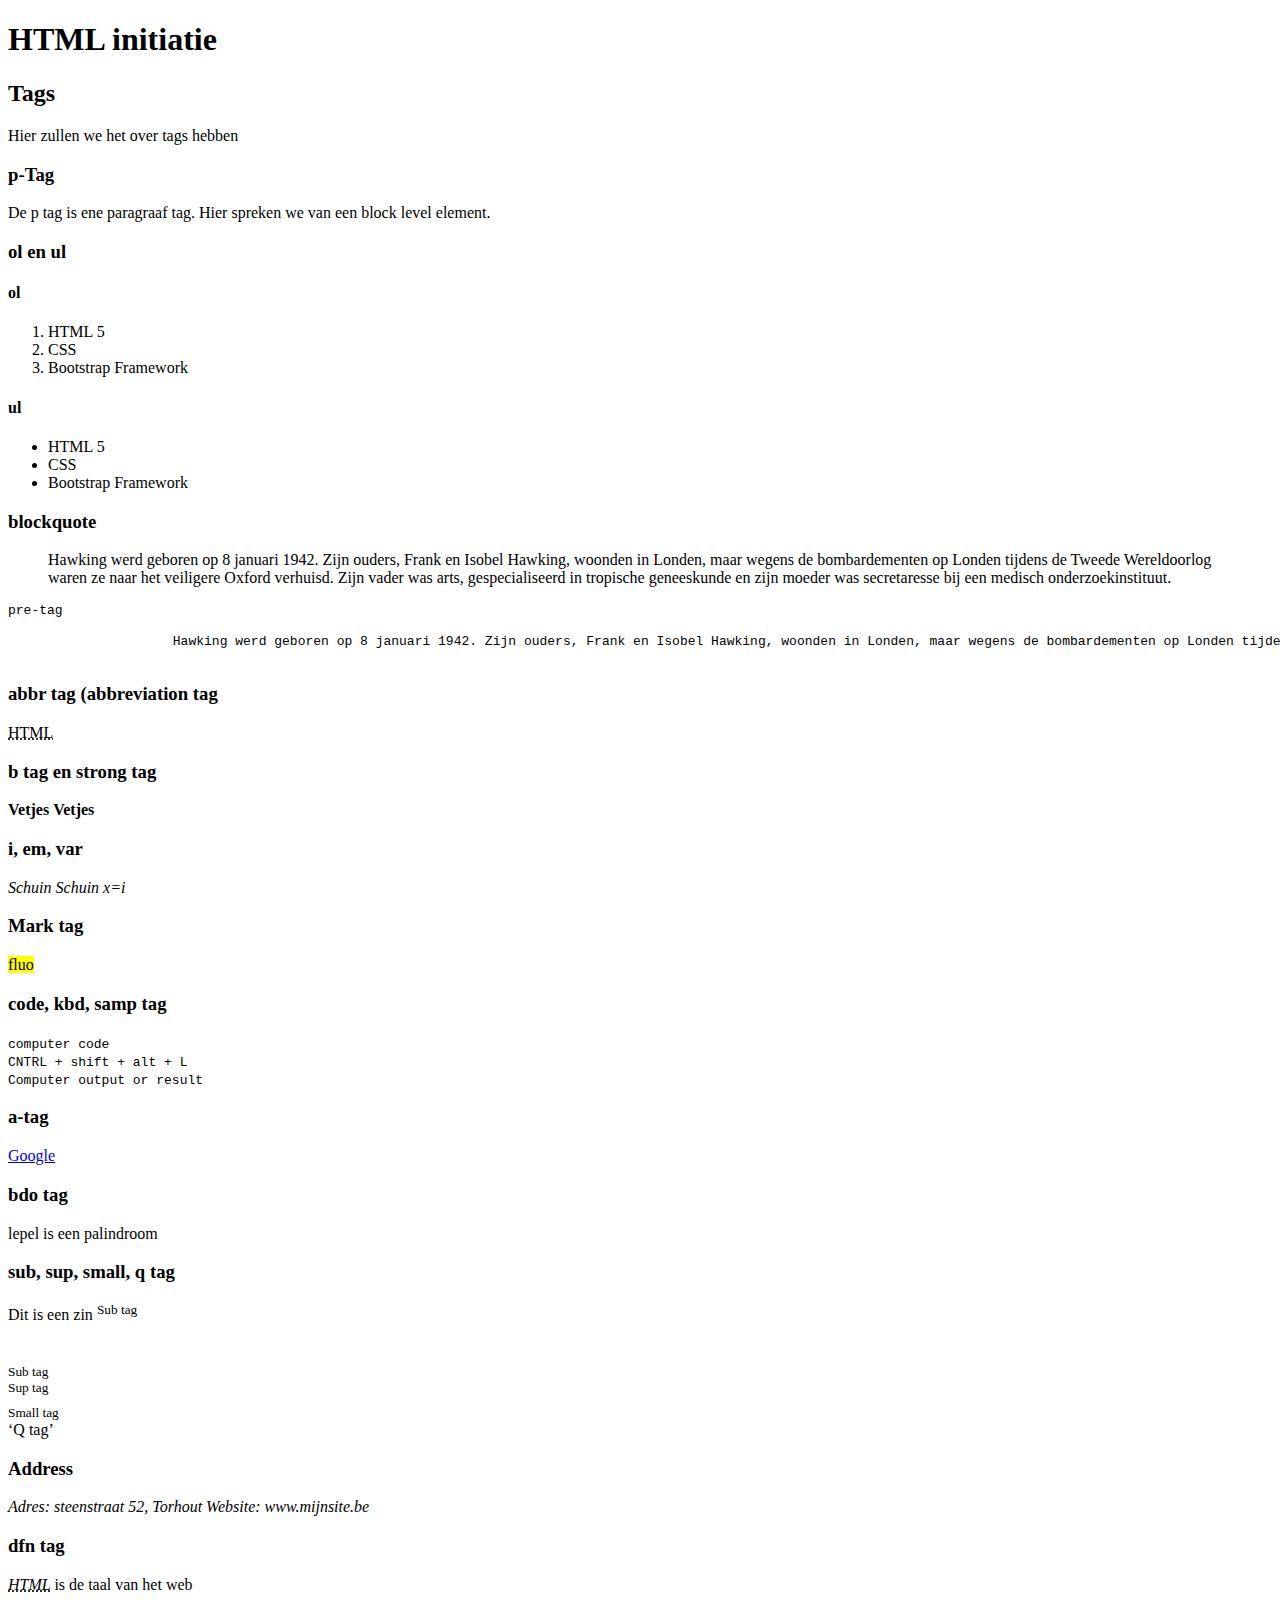
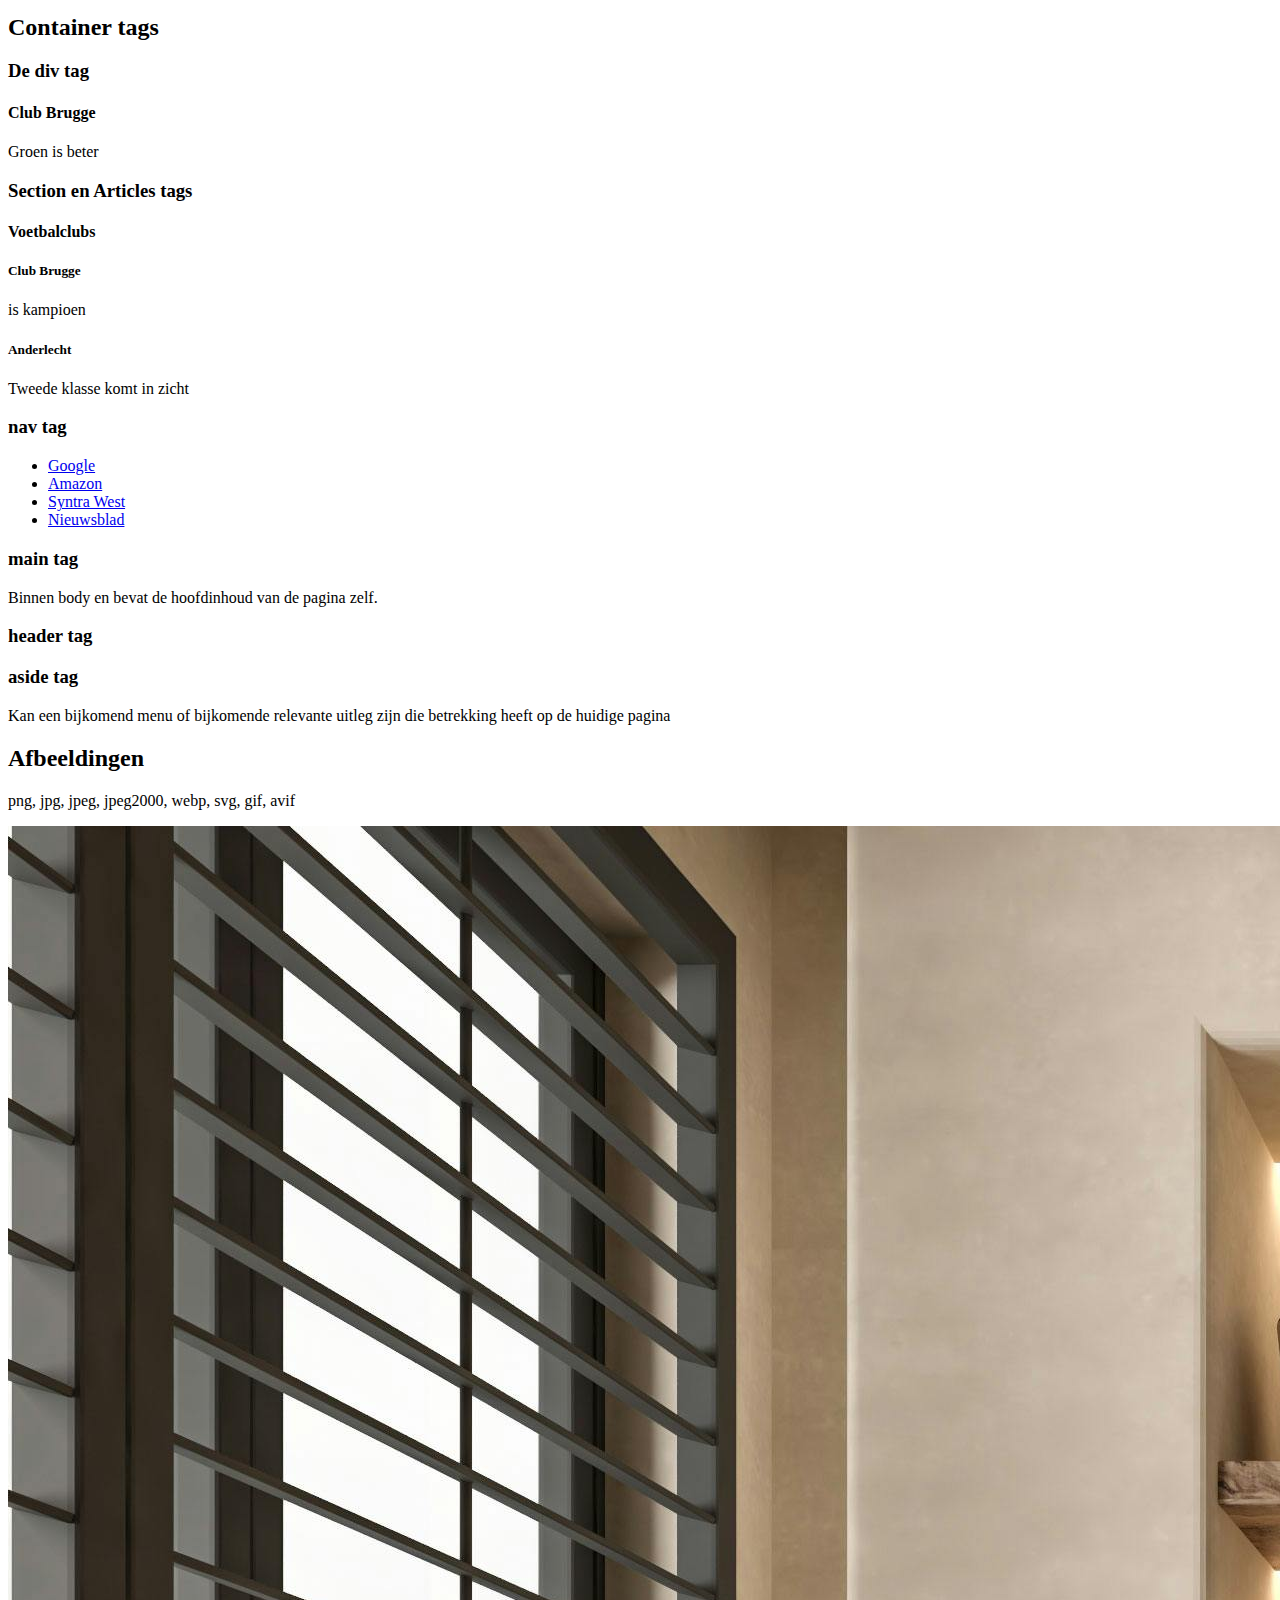
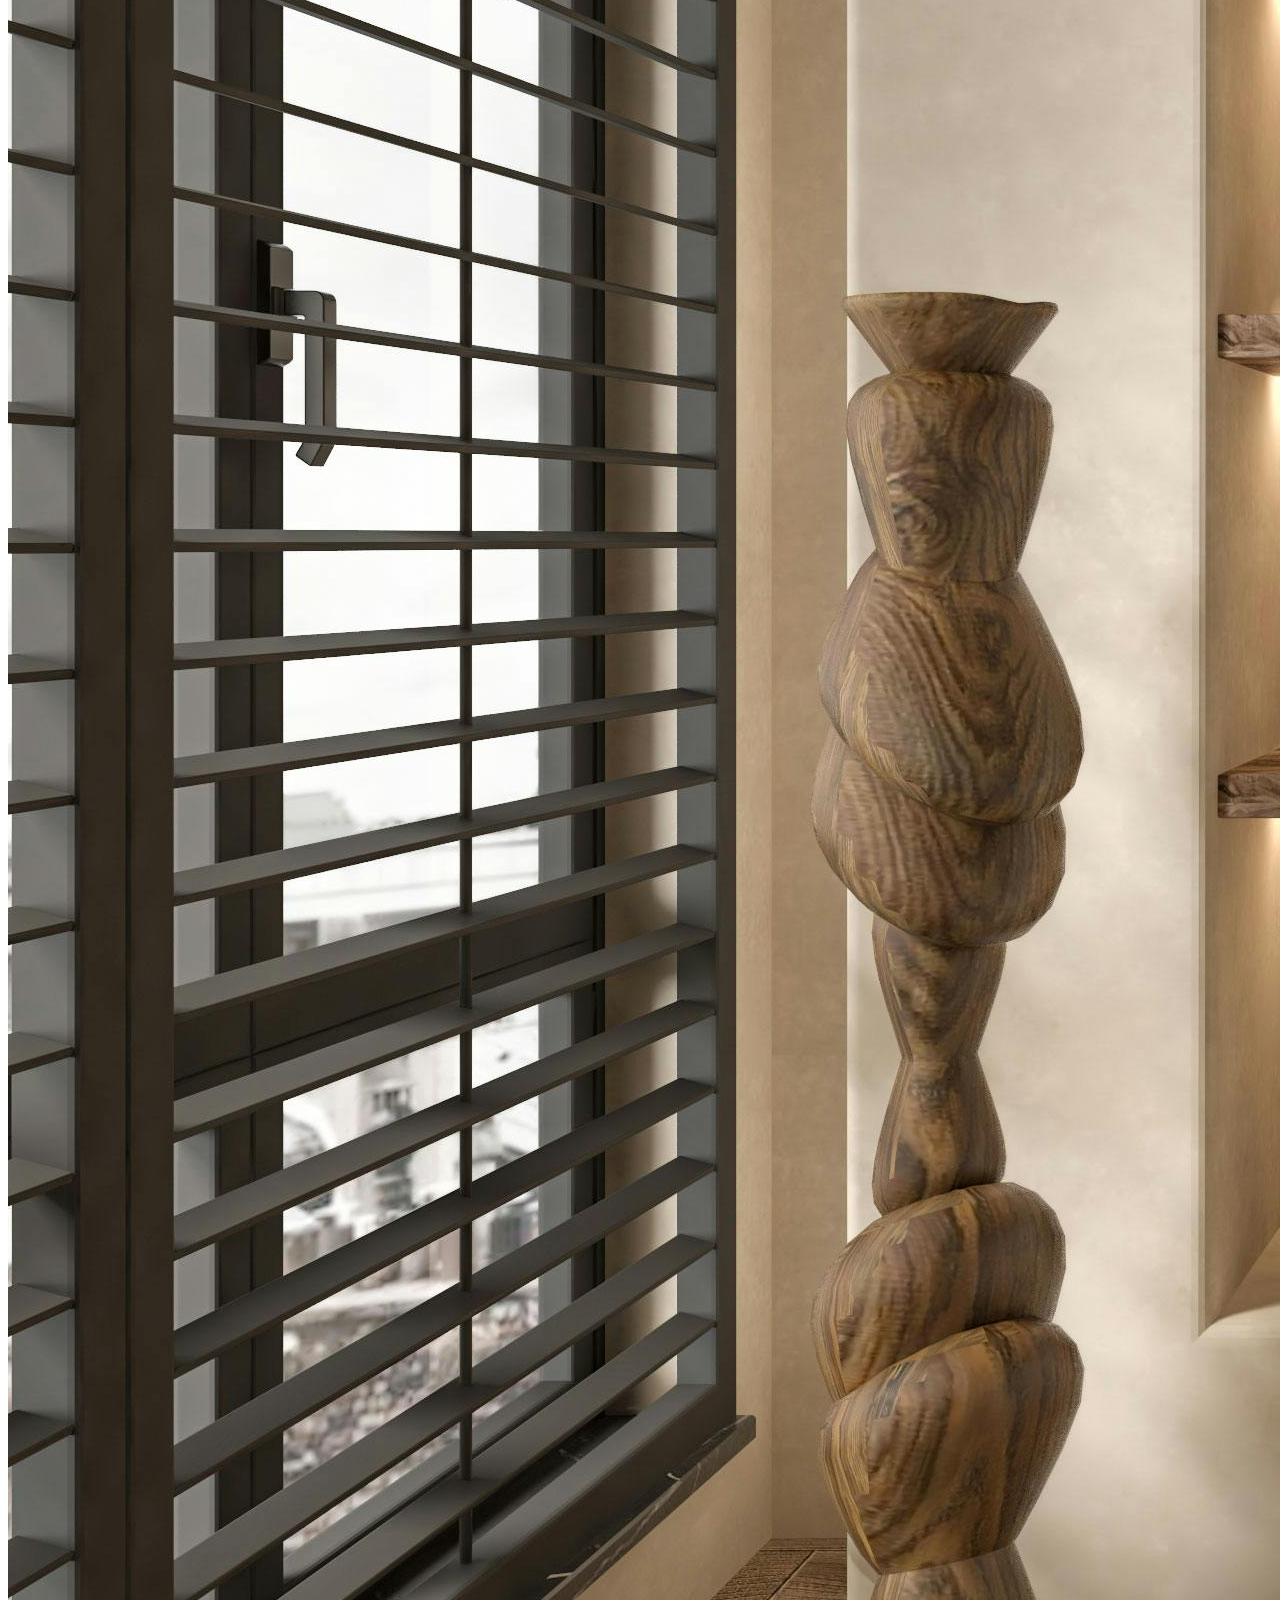
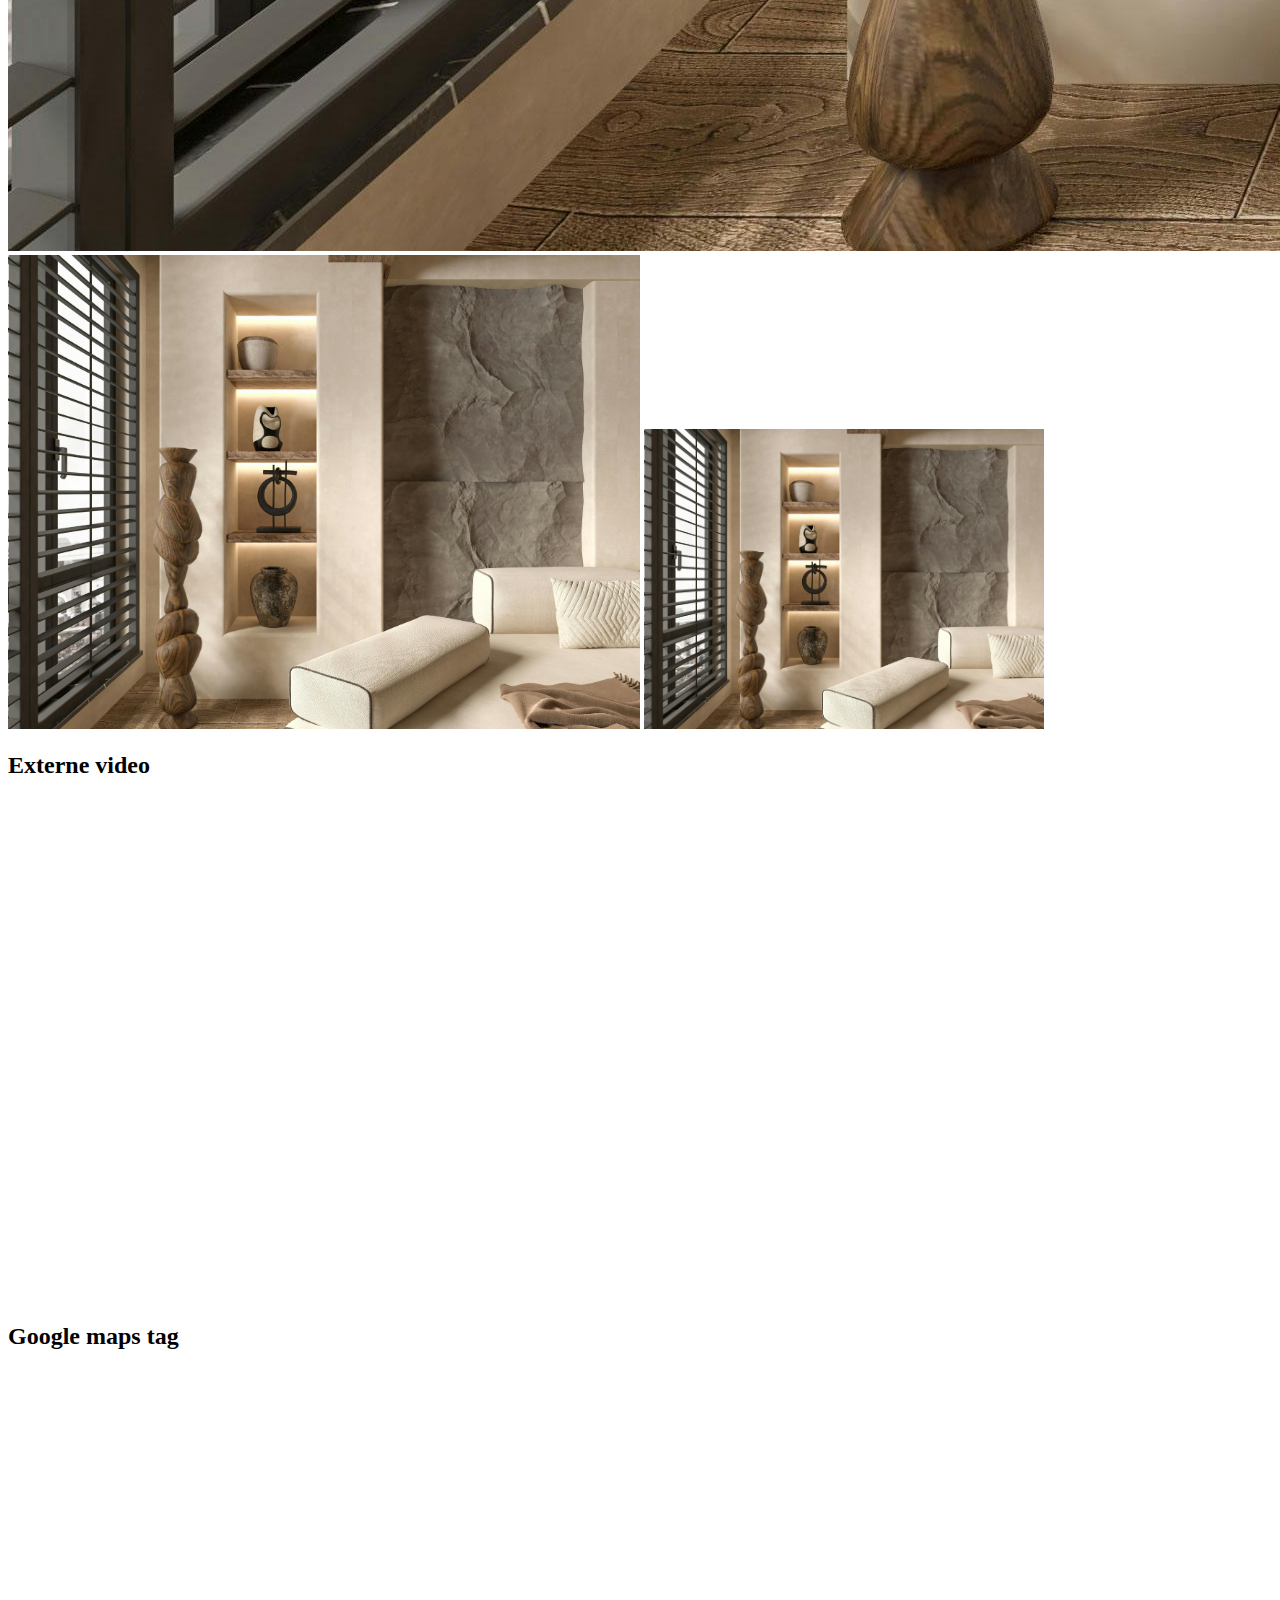
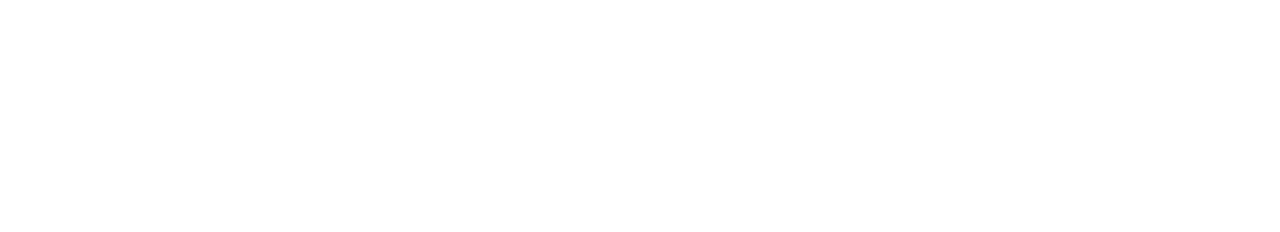
<file: 1 - initiatie/index.html>
<!doctype html>
<html lang="nl">
<head>
    <meta charset="UTF-8">
    <meta name="viewport"
          content="width=device-width, user-scalable=no, initial-scale=1.0, maximum-scale=1.0, minimum-scale=1.0">
    <meta http-equiv="X-UA-Compatible" content="ie=edge">
    <title>Initiatie</title>

</head>
<body>

    <!-- Reformat code = cntrl + shift + alt + L -->
    <!--Dit is een comentaar lijn -->
    <!-- h2 tot h6 kunnen oneinig voorkomen -->

    <h1>HTML initiatie</h1>

<h2>Tags</h2>
        <p>Hier zullen we het over tags hebben</p>

    <h3>p-Tag</h3>
        <p>De p tag is ene paragraaf tag. Hier spreken we van een block level element.</p>
    <h3>ol en ul</h3>
    <h4>ol</h4>
            <ol>
                <li>HTML 5</li>
                <li>CSS</li>
                <li>Bootstrap Framework</li>
            </ol>
        <h4>ul</h4>
            <ul>
                <li>HTML 5</li>
                <li>CSS</li>
                <li>Bootstrap Framework</li>
            </ul>

    <h3>blockquote</h3>
        <blockquote cite="https://nl.wikipedia.org/wiki/Stephen_Hawking">
            Hawking werd geboren op 8 januari 1942. Zijn ouders, Frank en Isobel Hawking, woonden in Londen, maar wegens de bombardementen op Londen tijdens de Tweede Wereldoorlog waren ze naar het veiligere Oxford verhuisd. Zijn vader was arts, gespecialiseerd in tropische geneeskunde en zijn moeder was secretaresse bij een medisch onderzoekinstituut.
        </blockquote>

    <pre>pre-tag</pre>
        <blockquote cite="https://nl.wikipedia.org/wiki/Stephen_Hawking">
            <pre>
                Hawking werd geboren op 8 januari 1942. Zijn ouders, Frank en Isobel Hawking, woonden in Londen, maar wegens de bombardementen op Londen tijdens de Tweede Wereldoorlog waren ze naar het veiligere Oxford verhuisd. Zijn vader was arts, gespecialiseerd in tropische geneeskunde en zijn moeder was secretaresse bij een medisch onderzoekinstituut.
            </pre>
        </blockquote>
    <h3>abbr tag (abbreviation tag</h3>
        <abbr title="HyperText Markup Language">HTML</abbr>
    <h3>b tag en strong tag</h3>
        <b>Vetjes</b>
        <strong>Vetjes</strong>
    <h3>i, em, var</h3>
        <i>Schuin</i>
        <em>Schuin</em>
        <var>x=i</var>
    <h3>Mark tag</h3>
        <mark>fluo</mark>
    <h3>code, kbd, samp tag</h3>
        <code>computer code</code><br>
        <kbd>CNTRL + shift + alt + L</kbd><br>
        <samp>Computer output or result</samp>
    <h3>a-tag</h3>
        <a href="https://www.google.be" target="_blank">Google</a>
    <h3>bdo tag</h3>
        <bdo dir="rtl">moordnilap nee si lepel</bdo>
    <h3>sub, sup, small, q tag</h3>
        <p>Dit is een zin <sup>Sub tag</sup></p><br>
        <sub>Sub tag</sub><br>
        <sup>Sup tag</sup><br>
        <small>Small tag</small><br>
        <q>Q tag</q>
    <h3>Address</h3>
        <address>
            Adres: steenstraat 52, Torhout
            Website: www.mijnsite.be
        </address>
    <h3>dfn tag</h3>
        <p>
            <dfn>
            <abbr title="Hypertext Markup Language">HTML</abbr> </dfn> is de taal van het web
        </p>

<h2>Container tags</h2>
    <h3>De div tag</h3>
        <div id="voetbal">
            <h4>Club Brugge</h4>
            <p>Groen is beter</p>
        </div>
    <h3>Section en Articles tags</h3>
        <section id="voetbalclubs">
           <article id="club Brugge">
            <h4>Voetbalclubs</h4>
                <h5>Club Brugge</h5>
                <p>is kampioen</p>
           </article>
            <article id="Anderlacht">
                <h5>Anderlecht</h5>
                <p>Tweede klasse komt in zicht</p>
            </article>
        </section>
	<h3>nav tag</h3>
		<nav>
			<ul>
				<li><a href="https://www.google.be" target="_blank">Google</a></li>
				<li><a href="https://www.amazon.com" target="_blank">Amazon</a></li>
				<li><a href="https://www.syntrawest.be" target="_blank">Syntra West</a></li>
				<li><a href="https://www.nieuwsblad.be" target="_blank">Nieuwsblad</a></li>
			</ul>
		</nav>
	<h3>main tag</h3>
		<main>
			<p>Binnen body en bevat de hoofdinhoud van de pagina zelf.</p>
		</main>
	<h3>header tag</h3>
		<header> </header>
	<h3>aside tag</h3>
		<aside>
			<p>Kan een bijkomend menu of bijkomende relevante uitleg zijn die betrekking heeft op de huidige pagina</p>
		</aside>
  
<h2>Afbeeldingen</h2>
	<p>png, jpg, jpeg, jpeg2000, webp, svg, gif, avif</p>
    <img src="./images/interieur.jpg" alt="Interieur afbeelding">
    <img height="50%" width="50%" src="./images/interieur.jpg" alt="Interieur afbeelding">
    <img width="400px" src="./images/interieur.jpg" alt="Interieur afbeelding">
    
<h2>Externe video</h2>
    <iframe width="100%" height="500px" src="https://www.youtube.com/embed/V9PVRfjEBTI?si=wE2igKJCkE4tOMtq" title="YouTube video player" frameborder="0" allow="accelerometer; autoplay; clipboard-write; encrypted-media; gyroscope; picture-in-picture; web-share" referrerpolicy="strict-origin-when-cross-origin" allowfullscreen></iframe>

<h2>Google maps tag</h2>
    <iframe src="https://www.google.com/maps/embed?pb=!1m18!1m12!1m3!1d159791.75934003788!2d4.192970560176473!3d51.26058146506584!2m3!1f0!2f0!3f0!3m2!1i1024!2i768!4f13.1!3m3!1m2!1s0x47c3f68ebfc3887d%3A0x3eaf448482a88ab8!2sAntwerpen!5e0!3m2!1snl!2sbe!4v1728396101555!5m2!1snl!2sbe" width="600" height="450" style="border:0;" allowfullscreen="" loading="lazy" referrerpolicy="no-referrer-when-downgrade"></iframe>
 
    
 
 
 
<footer>

</footer>


</body>


</html>
</file>
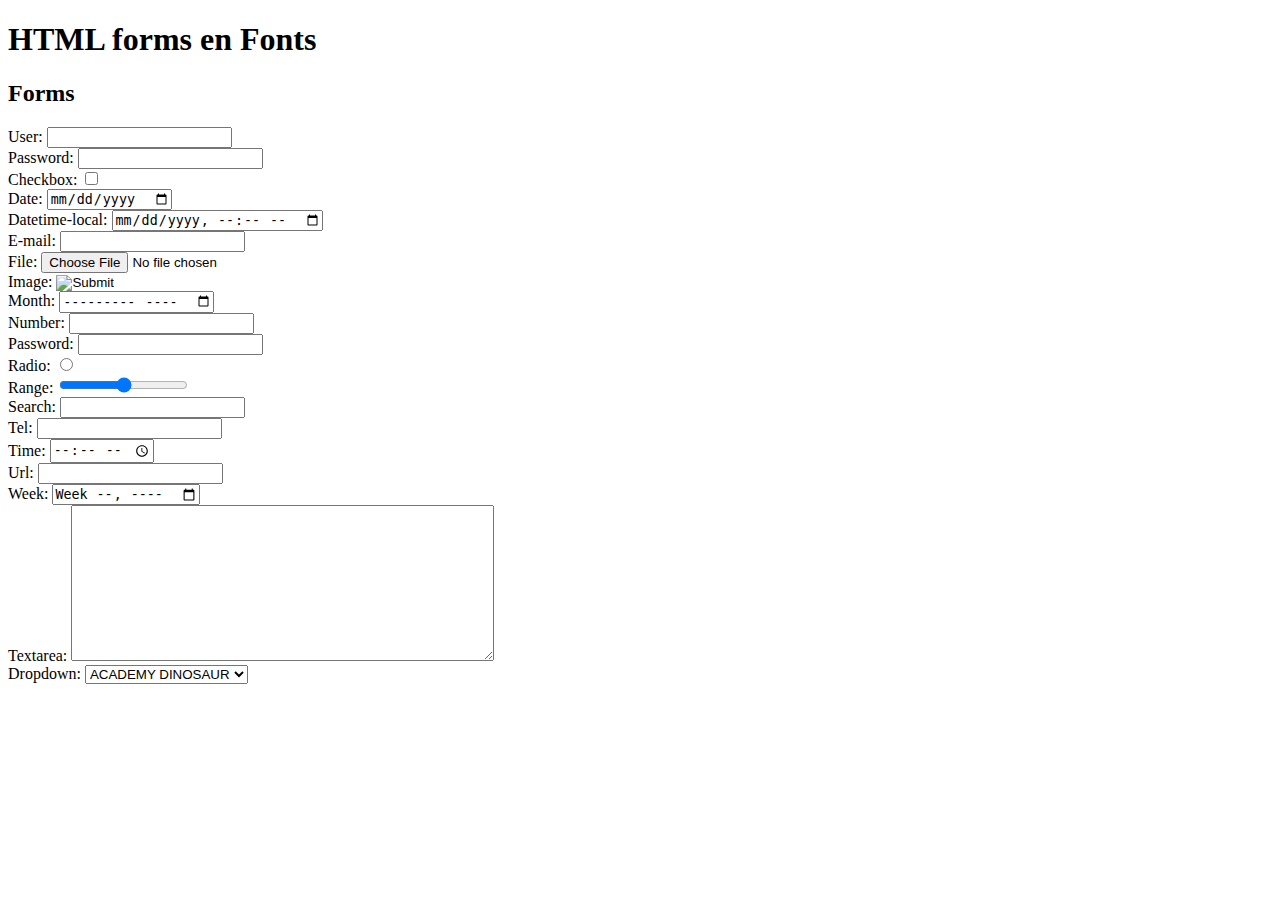
<file: 2 - forms/index.html>
<!doctype html>
<html lang="nl">
<head>
    <meta charset="UTF-8">
    <meta name="viewport"
          content="width=device-width, user-scalable=no, initial-scale=1.0, maximum-scale=1.0, minimum-scale=1.0">
    <meta http-equiv="X-UA-Compatible" content="ie=edge">
	<meta name="author" content="Fabio Vinago">
	<meta name="description" content="Leer alles over de HTML forms tag, inclusief het gebruik van attributen en hoe je interactieve formulieren maakt voor je website.">
	<meta name="keywords" content="HTML form tag, HTML forms, form tag uitleg, form element HTML, HTML form attributen, formulieren maken in HTML, form action attribute, form method POST GET, form method HTML, input fields HTML, textarea HTML form, select dropdown HTML form, checkbox HTML form, radio button HTML form, submit button HTML, reset button HTML, file upload HTML form, form validation HTML, required attribute HTML form, placeholder HTML input, HTML form method examples, form encoding type HTML, form submission HTML, form accessibility HTML, hidden input HTML, interactive forms HTML, form input types HTML, form structure HTML, form layout HTML, HTML form examples">
	
    <title>Forms</title>

</head>
<body>
<nav>

</nav>
<main>
	<h1>HTML forms en Fonts</h1>
	<h2>Forms</h2>
	<form action="" method="">
		User: <input type="text"><br>
		Password: <input type="password"><br>
		Checkbox: <input type="checkbox"><br>
		Date: <input type="date"><br>
		Datetime-local: <input type="datetime-local"><br>
		E-mail: <input type="email"><br>
		File: <input type="file"><br>
		Image: <input type="image"><br>
		Month: <input type="month"><br>
		Number: <input type="number"><br>
		Password: <input type="password"><br>
		Radio: <input type="radio" min="0" max="5"><br>
		Range: <input type="range"><br>
		Search: <input type="search"><br>
		Tel: <input type="tel"><br>
		Time: <input type="time"><br>
		Url: <input type="url"><br>
		Week: <input type="week"><br>
		Textarea: <textarea name="" id="" cols="50" rows="10"></textarea><br>
		Dropdown:
		<select name="" id="">
			<option value="1">ACADEMY DINOSAUR</option>
			<option value="2">INDIANE JONES</option>
			<option value="3">MISSION IMPOSSIBLE</option>
		</select>
	</form>
</main>
<footer>

</footer>
</body>
</html>
</file>
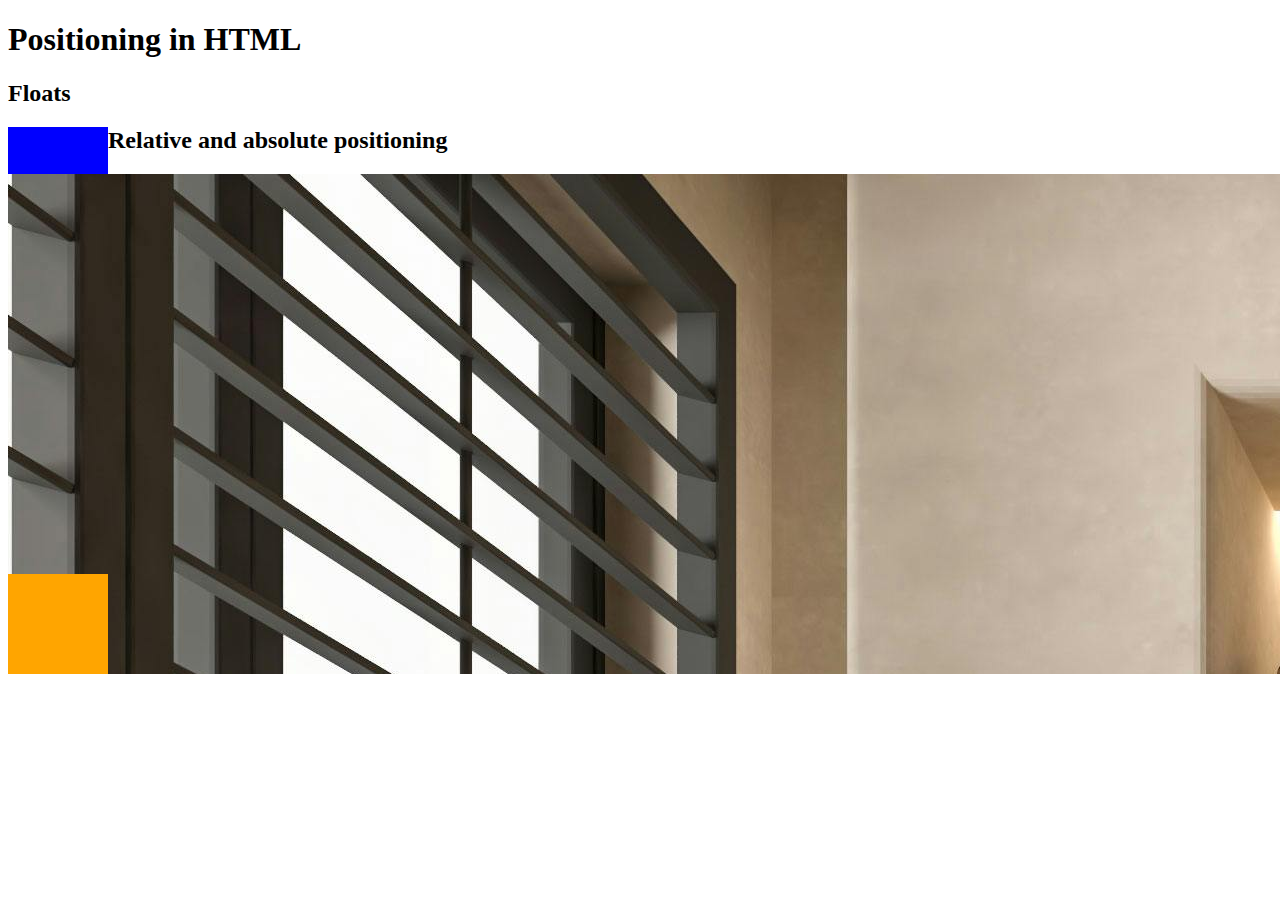
<file: 3 - positioning/index.html>
<!doctype html>
<html lang="nl">
<head>
    <meta charset="UTF-8">
    <meta name="viewport"
          content="width=device-width, user-scalable=no, initial-scale=1.0, maximum-scale=1.0, minimum-scale=1.0">
    <meta http-equiv="X-UA-Compatible" content="ie=edge">
	<meta name="author" content="Fabio Vinago">
	<meta name="description" content="Basis positioning in HTML">
	<meta name="keywords" content="HTMML, positioning">
	
	<link rel="stylesheet" href="./css/style.css">
    <title>Basic positioning HTML</title>

</head>
<body>
	<nav>

	</nav>
	<main>
		<h1>Positioning in HTML</h1>
		<h2>Floats</h2>
			<div id="box"></div>
		<h2>Relative and absolute positioning</h2>
			<div id="parent">
				<div id="child"></div>
		</div>
		
	</main>




<footer>

</footer>
	
</body>
</html>
</file>
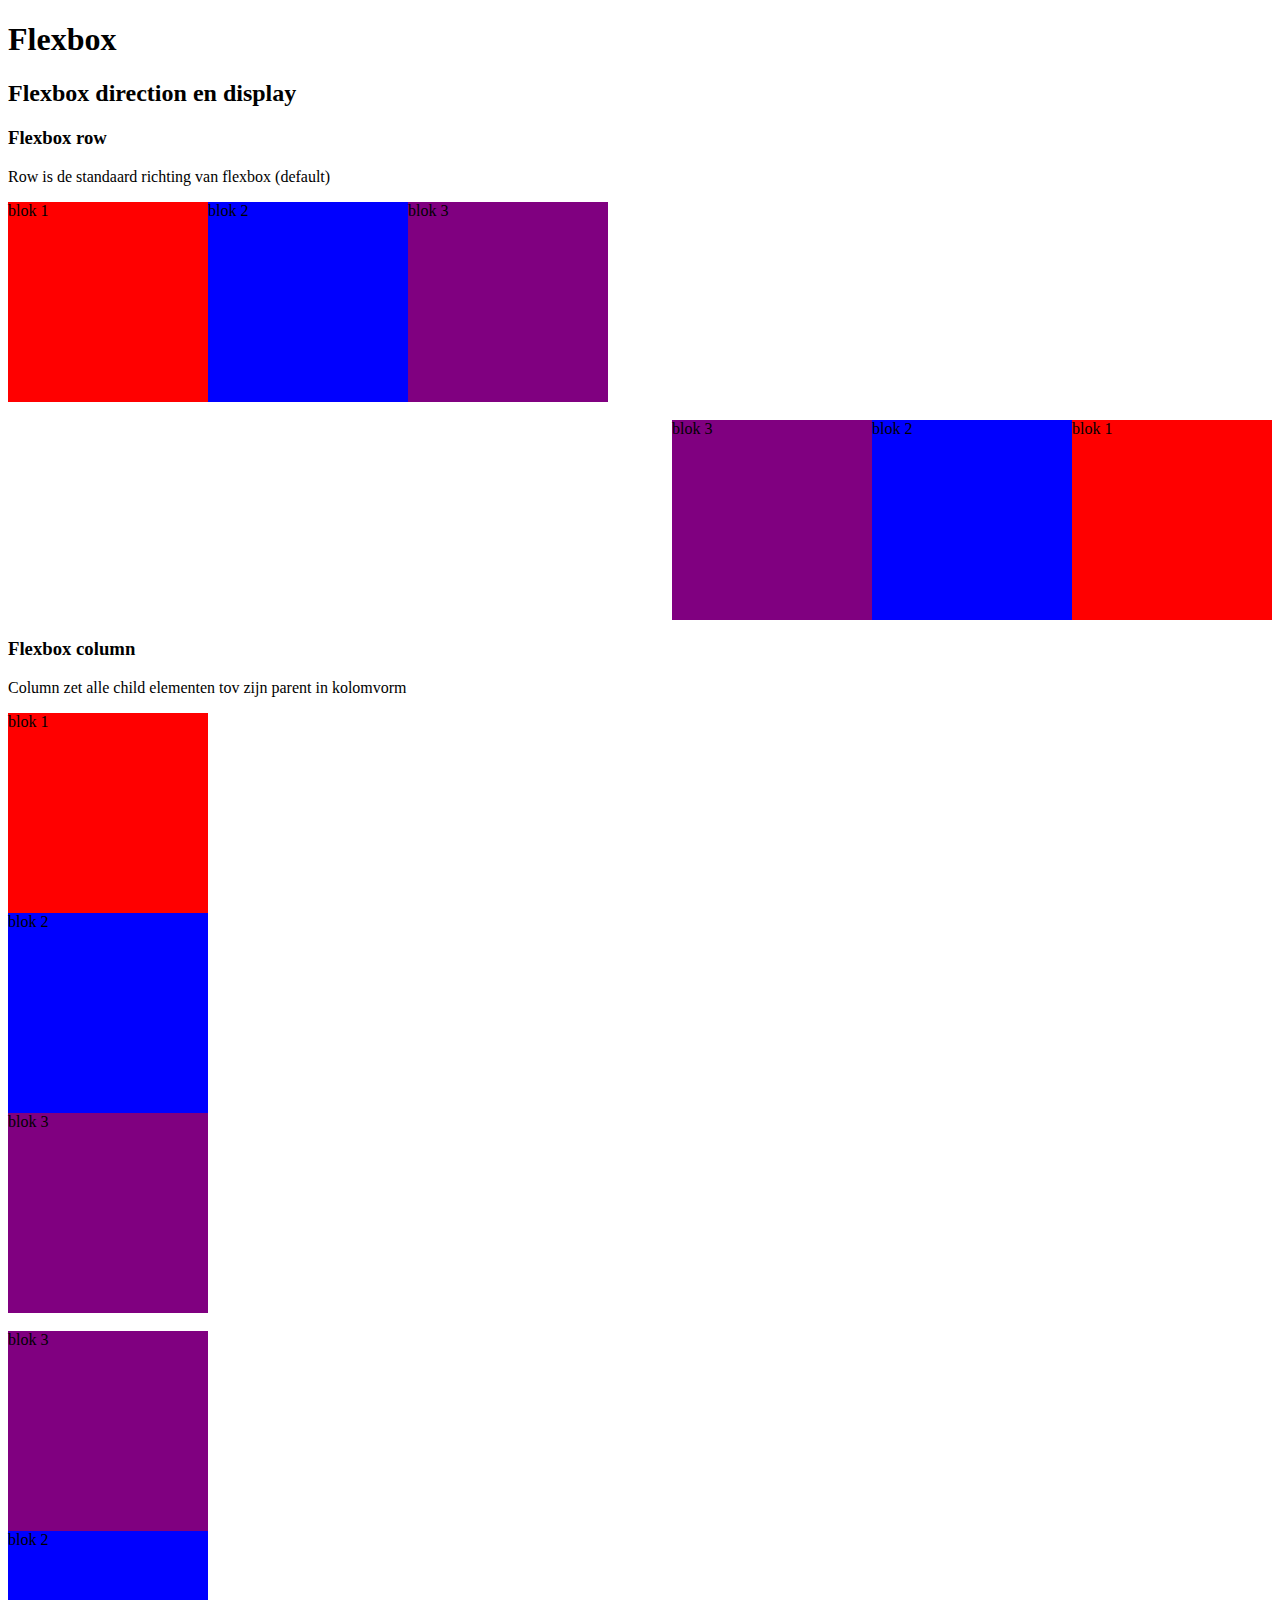
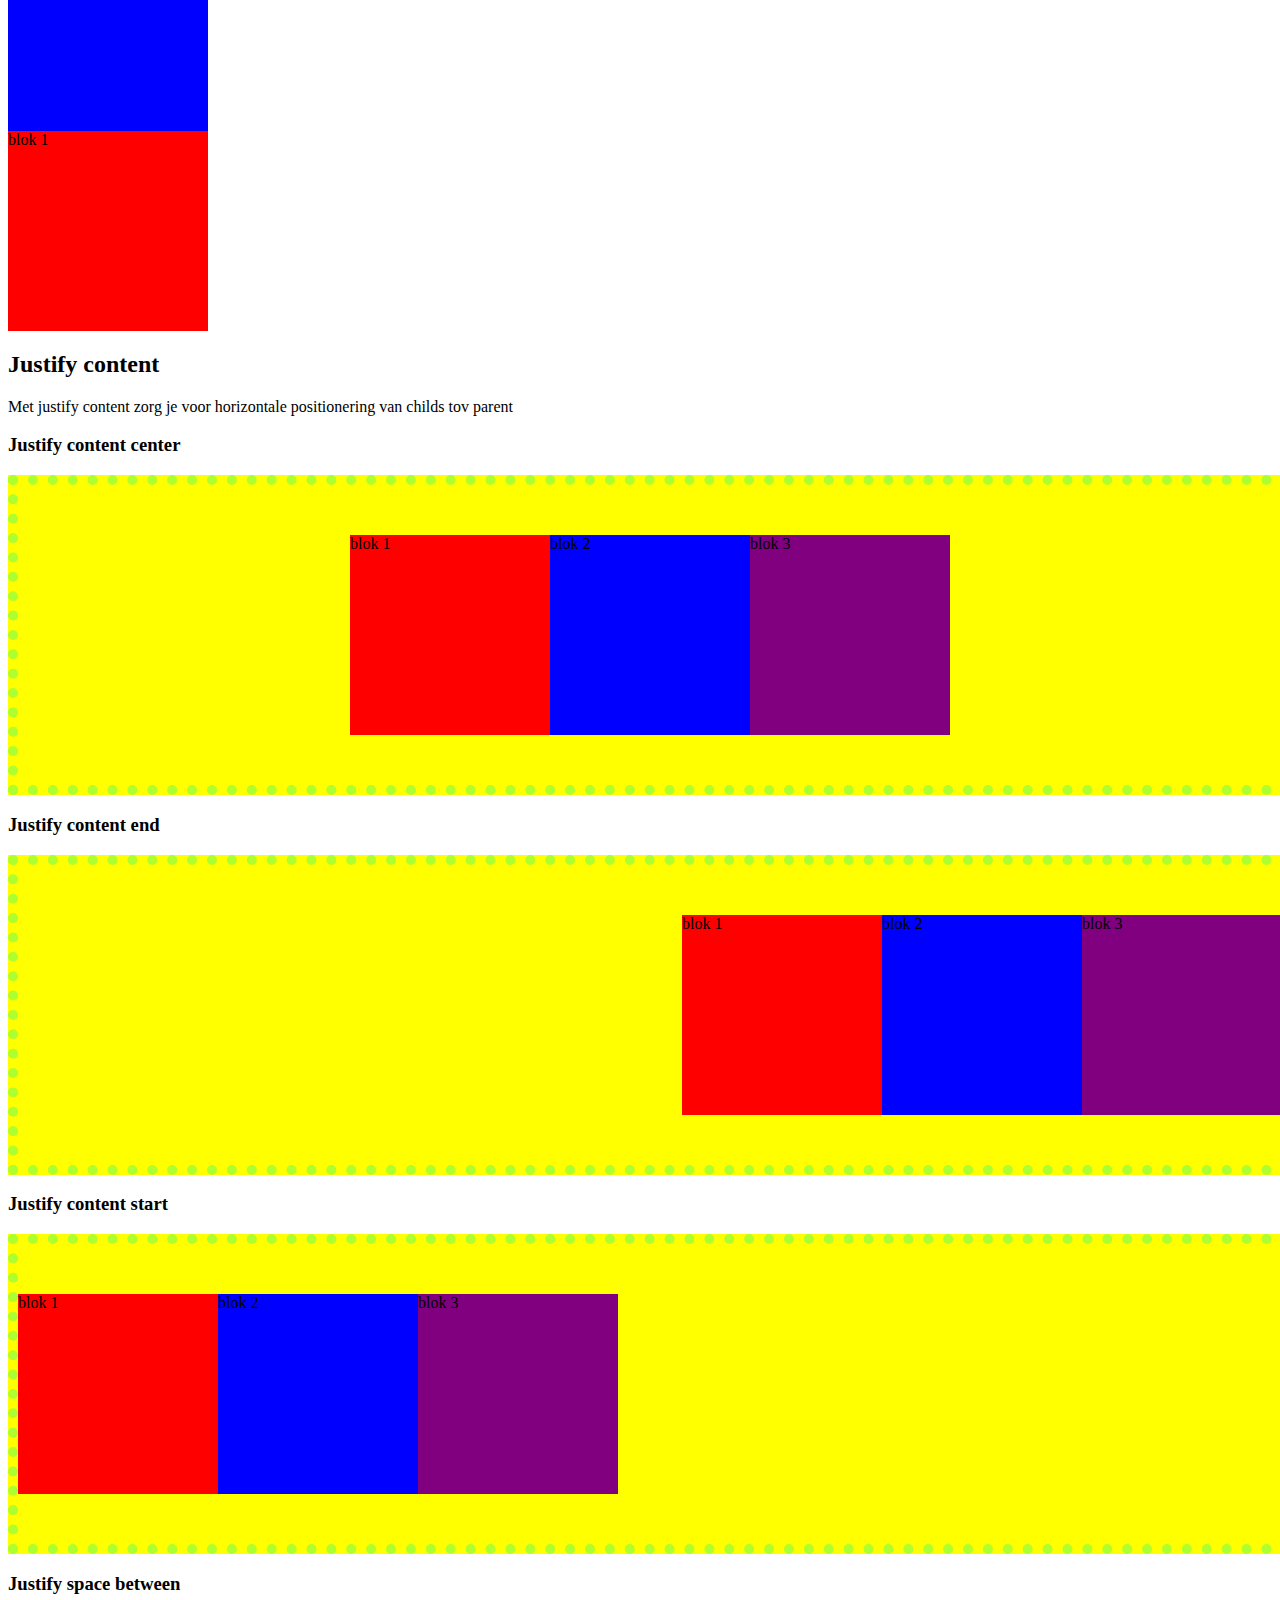
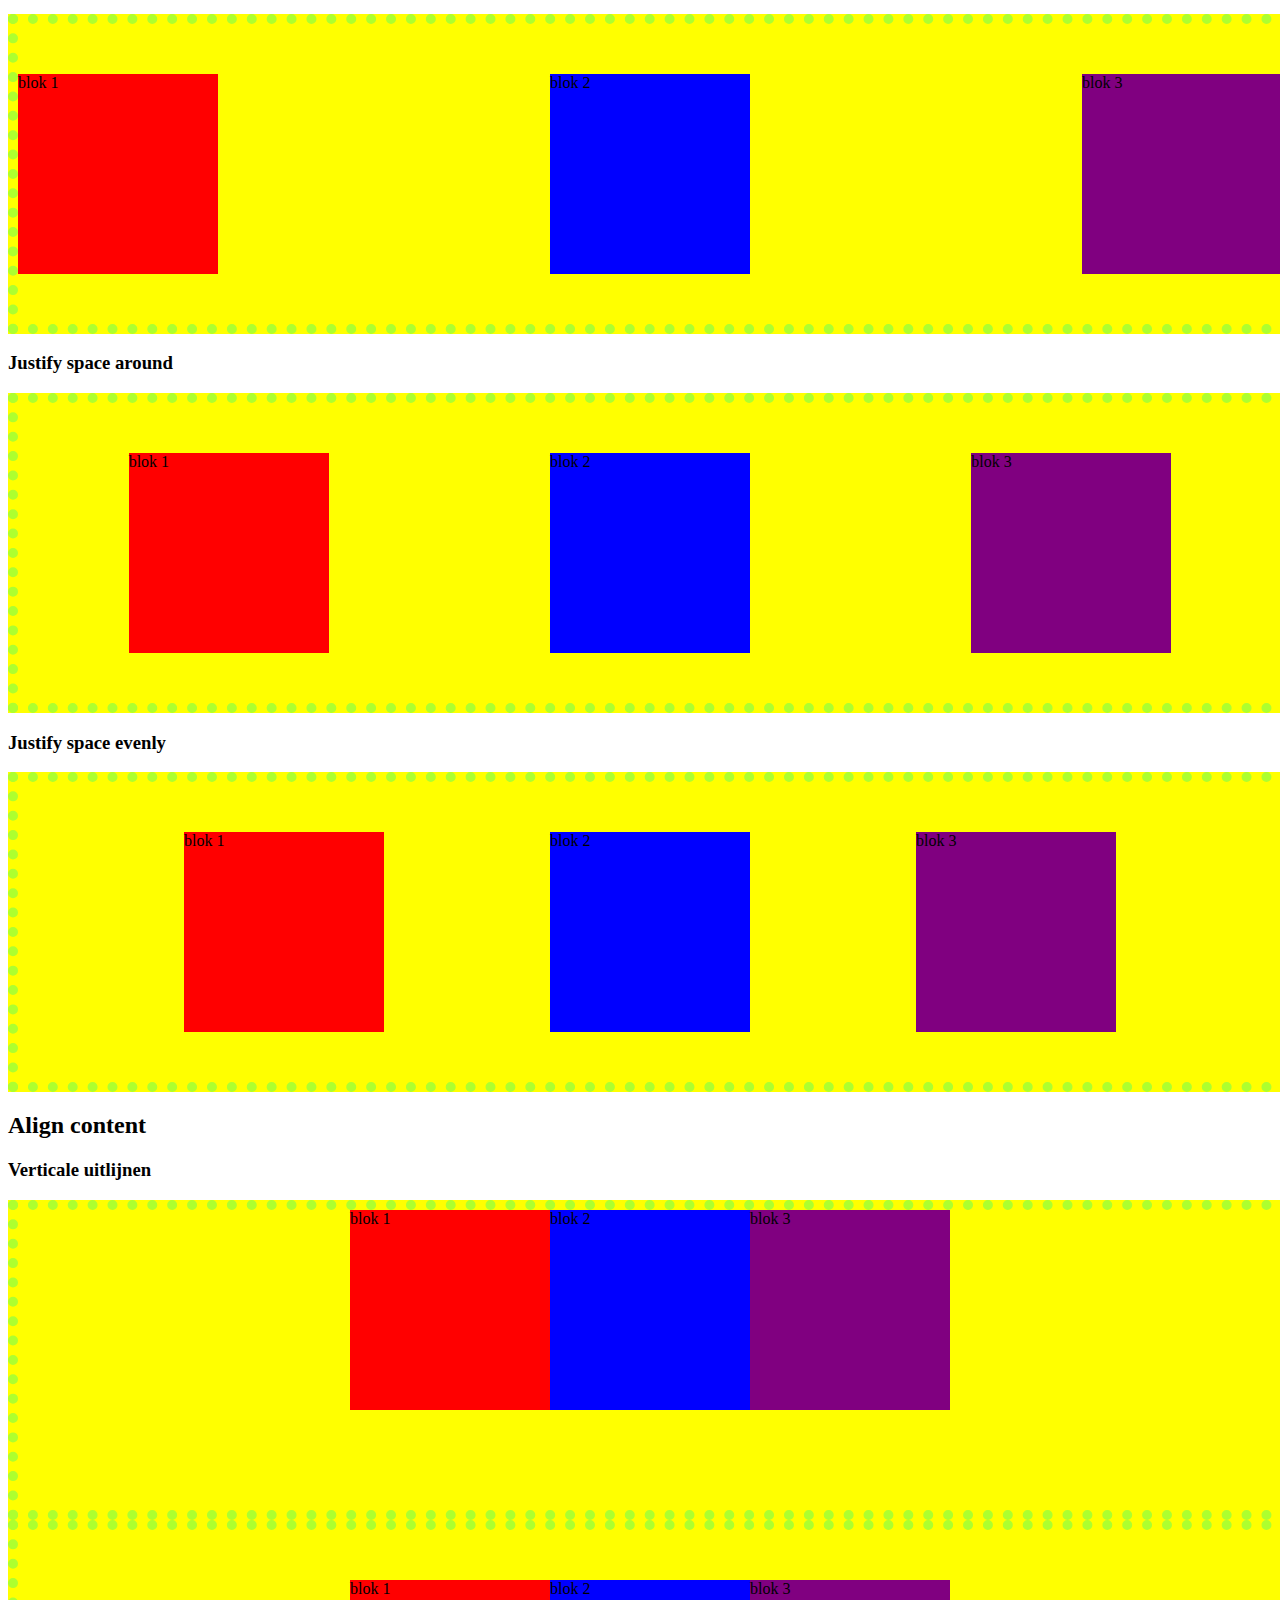
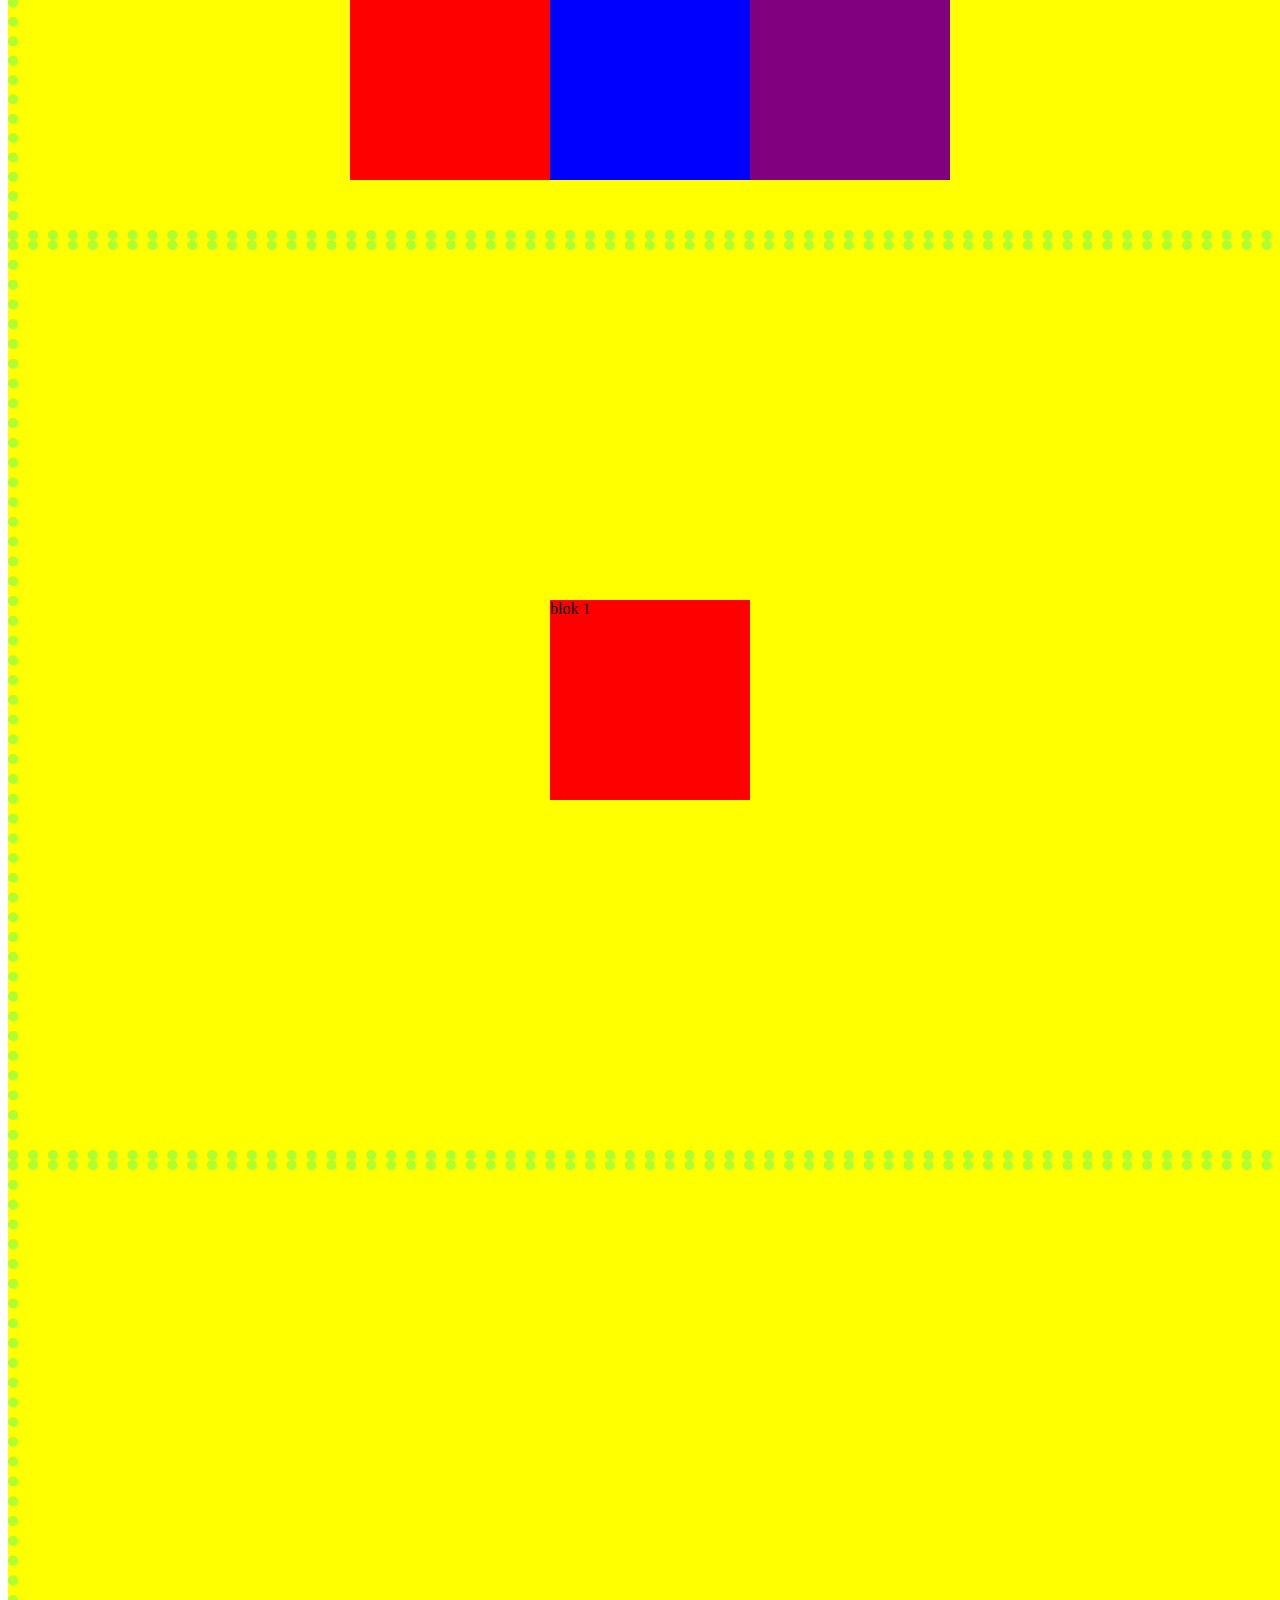
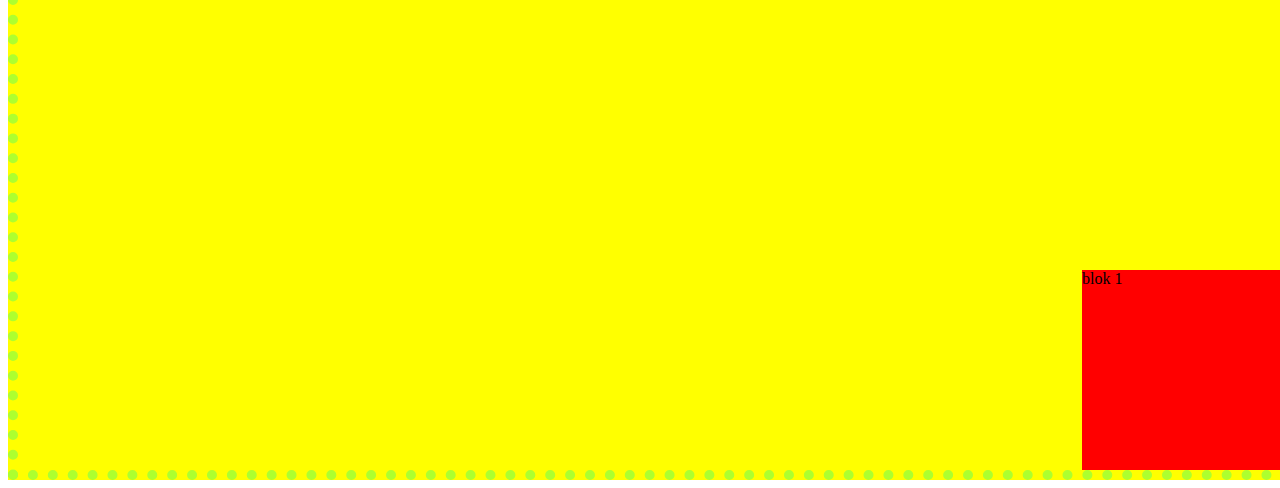
<file: 4 - flexbox/index.html>
<!doctype html>
<html lang="nl">
<head>
    <meta charset="UTF-8">
    <meta name="viewport"
          content="width=device-width, user-scalable=no, initial-scale=1.0, maximum-scale=1.0, minimum-scale=1.0">
    <meta http-equiv="X-UA-Compatible" content="ie=edge">
	<meta name="author" content="Fabio Vinago">
	<meta name="description" content="Basis positioning in HTML">
	<meta name="keywords" content="HTMML, positioning, flexbox">
	
	<link rel="stylesheet" href="./css/style.css">
    <title>Flexbox</title>

</head>
<body>
	<nav>

	</nav>
	<main>
		<h1>Flexbox</h1>
			<h2>Flexbox direction en display</h2>
				<h3>Flexbox row</h3>
					<p>Row is de standaard richting van flexbox (default)</p>
		<div id="flexboxrow" class="flexboxcontainer">
			<div class="blok1">blok 1</div>
			<div class="blok2">blok 2</div>
			<div class="blok3">blok 3</div>
		</div>
		<br>
		<div id="flexboxrow-reverse" class="flexboxcontainer">
			<div class="blok1">blok 1</div>
			<div class="blok2">blok 2</div>
			<div class="blok3">blok 3</div>
			<br>
		</div>
			<h3>Flexbox column</h3>
			<p>Column zet alle child elementen tov zijn parent in kolomvorm</p>
			<div id="flexboxcolumn" class="flexboxcontainer">
				<div class="blok1">blok 1</div>
				<div class="blok2">blok 2</div>
				<div class="blok3">blok 3</div>
			</div>
			<br>
			<div id="flexboxcolumn-reverse" class="flexboxcontainer">
				<div class="blok1">blok 1</div>
				<div class="blok2">blok 2</div>
				<div class="blok3">blok 3</div>
			</div>
		<h2>Justify content</h2>
			<p>Met justify content zorg je voor horizontale positionering van childs tov parent</p>
			<h3>Justify content center</h3>
		<div id="flexboxjustify" class="flexboxcontainer">
			<div class="blok1">blok 1</div>
			<div class="blok2">blok 2</div>
			<div class="blok3">blok 3</div>
		</div>
			<h3>Justify content end</h3>
			<div id="flexboxjustifyend" class="flexboxcontainer">
				<div class="blok1">blok 1</div>
				<div class="blok2">blok 2</div>
				<div class="blok3">blok 3</div>
			</div>
		<h3>Justify content start</h3>
			<div id="flexboxjustifystart" class="flexboxcontainer">
				<div class="blok1">blok 1</div>
				<div class="blok2">blok 2</div>
				<div class="blok3">blok 3</div>
			</div>
		<h3>Justify space between</h3>
			<div id="flexboxjustifybetween" class="flexboxcontainer">
				<div class="blok1">blok 1</div>
				<div class="blok2">blok 2</div>
				<div class="blok3">blok 3</div>
			</div>
		<h3>Justify space around</h3>
			<div id="flexboxjustifyaround" class="flexboxcontainer">
				<div class="blok1">blok 1</div>
				<div class="blok2">blok 2</div>
				<div class="blok3">blok 3</div>
			</div>
		<h3>Justify space evenly</h3>
			<div id="flexboxjustifyevenly" class="flexboxcontainer">
				<div class="blok1">blok 1</div>
				<div class="blok2">blok 2</div>
				<div class="blok3">blok 3</div>
			</div>
		<h2>Align content</h2>
		<h3>Verticale uitlijnen </h3>
			<div id="alignitemsstart" class="flexboxcontainer">
				<div class="blok1">blok 1</div>
				<div class="blok2">blok 2</div>
				<div class="blok3">blok 3</div>
			</div>
		
		<div id="alignitems" class="flexboxcontainer">
			<div class="blok1">blok 1</div>
			<div class="blok2">blok 2</div>
			<div class="blok3">blok 3</div>
		</div>
		
		<div id="centercenter" class="flexboxcontainer">
			<div class="blok1">blok 1</div>
		</div>
		
		<div id="center-right" class="flexboxcontainer">
			<div class="blok1">blok 1</div>
		</div>
		
		
		
		
		
		
	</main>




<footer>

</footer>
	
</body>
</html>
</file>
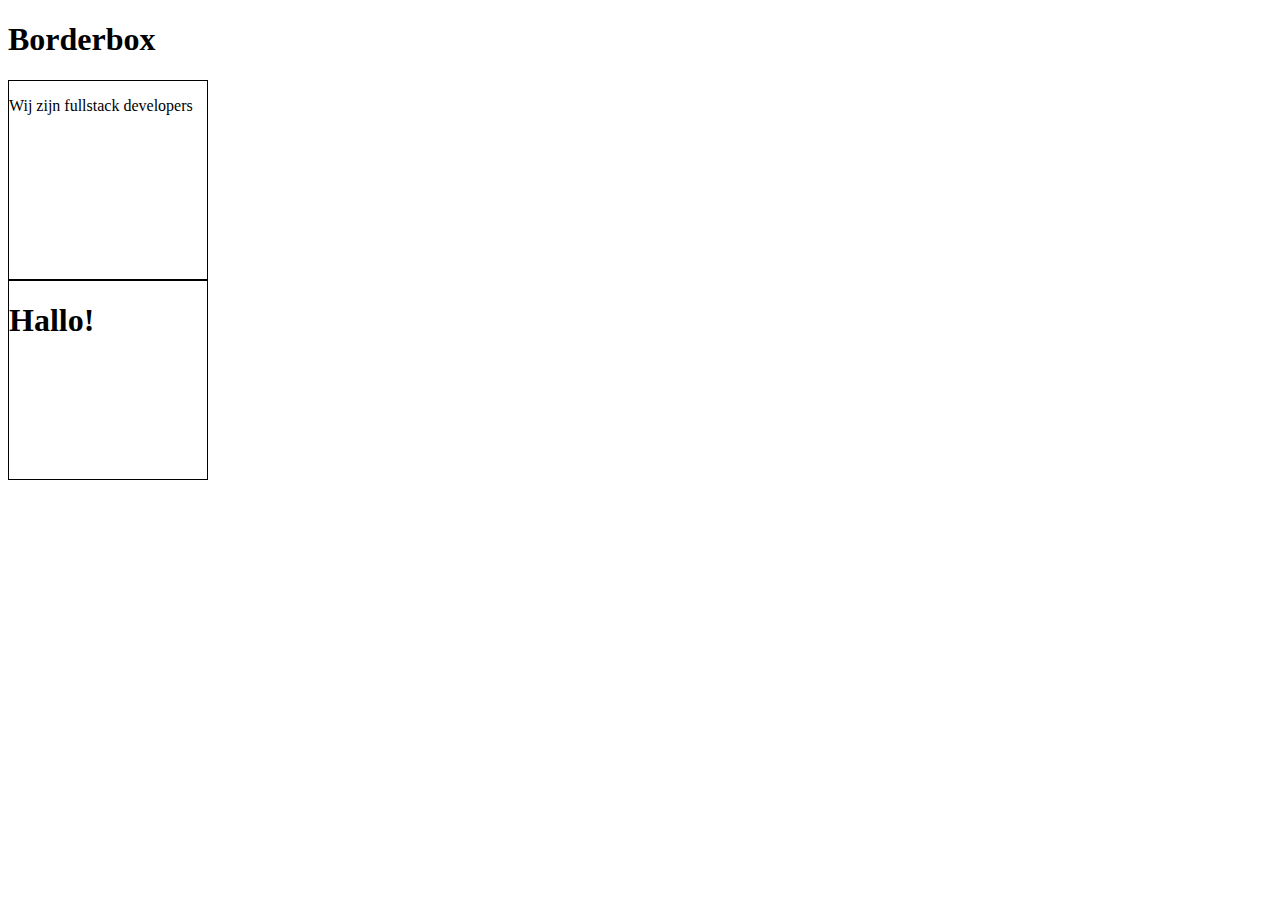
<file: 5 - borderbox/index.html>
<!doctype html>
<html lang="nl">
<head>
    <meta charset="UTF-8">
    <meta name="viewport"
          content="width=device-width, user-scalable=no, initial-scale=1.0, maximum-scale=1.0, minimum-scale=1.0">
    <meta http-equiv="X-UA-Compatible" content="ie=edge">
	<meta name="author" content="Fabio Vinago">
	<meta name="description" content="Borderbox en het boxmmodel in HTML">
	<meta name="keywords" content="borderbox, boxmodel, html">
	
	<link rel="stylesheet" href="./css/style.css">
    <title>Borderbox</title>

</head>
<body>
	<nav>

	</nav>
	<main>
		<h1>Borderbox</h1>
		<div id="box1">
			<p>Wij zijn fullstack developers</p>
		</div>
		<div id="box2">
			<h1>Hallo!</h1>
			
		</div>
		
		
		
		
		
	</main>




<footer>

</footer>
	
</body>
</html>
</file>
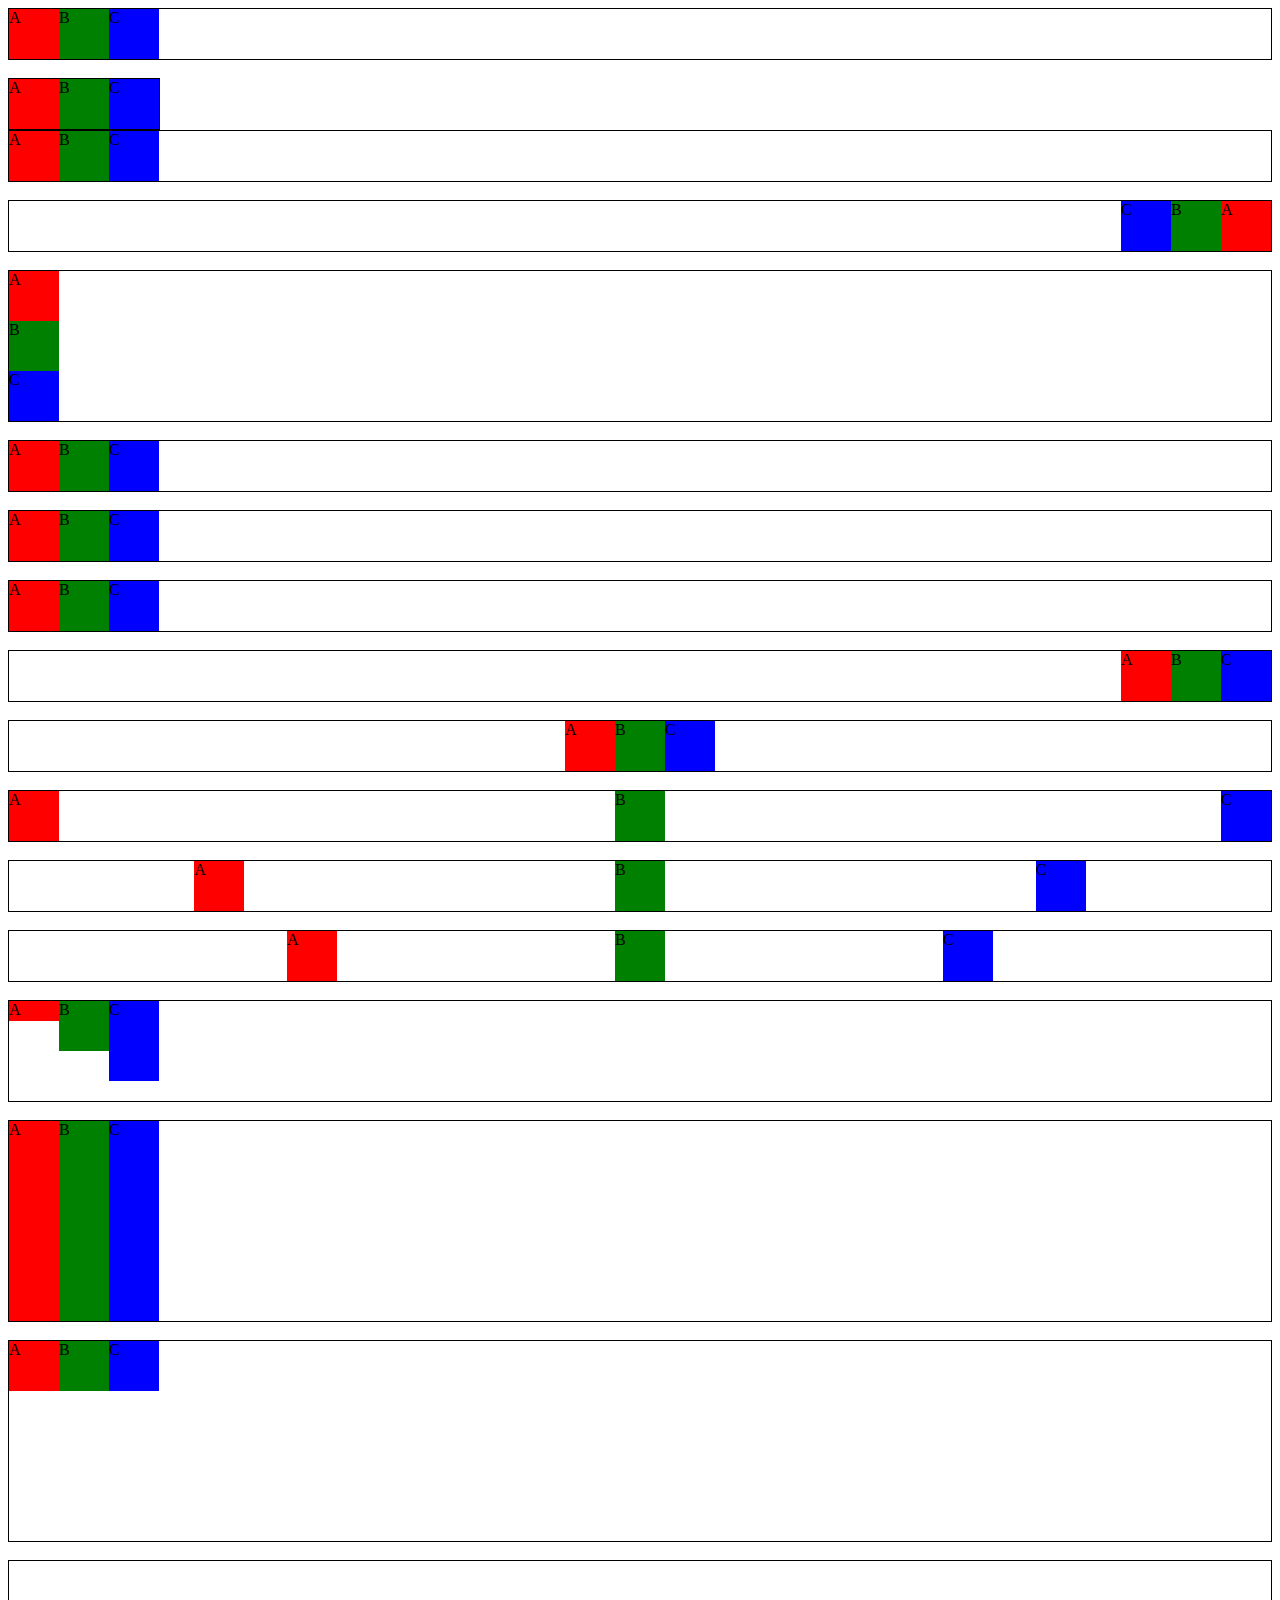
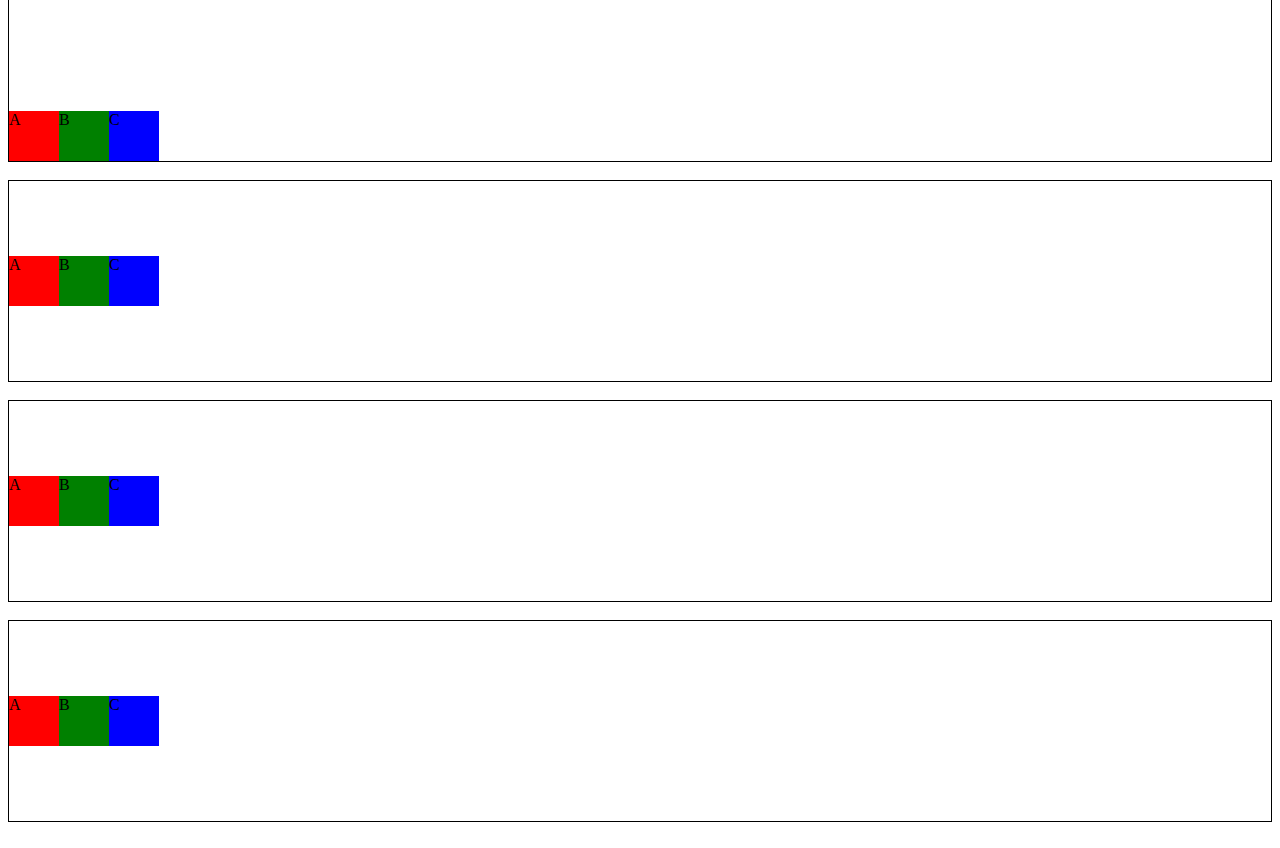
<file: Cursusoefeningen/index.html>
<!doctype html>
<html lang="nl">
<head>
    <meta charset="UTF-8">
    <meta name="viewport"
          content="width=device-width, user-scalable=no, initial-scale=1.0, maximum-scale=1.0, minimum-scale=1.0">
    <meta http-equiv="X-UA-Compatible" content="ie=edge">
	<meta name="author" content="Fabio Vinago">
	<meta name="description" content="Basis positioning in HTML">
	<meta name="keywords" content="HTMML, positioning, flexbox">
	
	<link rel="stylesheet" href="./css/style.css">
    <title>Flexbox</title>

</head>
<body>


<div class="d-flex" style="border: 1px solid black">
	<div style="width: 50px; height: 50px; background-color: red">A</div>
	<div style="width: 50px; height: 50px; background-color: green">B</div>
	<div style="width: 50px; height: 50px; background-color: blue">C</div>
	
</div><br>

<div class="d-inline-flex" style="border: 1px solid black">
	<div style="width: 50px; height: 50px; background-color: red">A</div>
	<div style="width: 50px; height: 50px; background-color: green">B</div>
	<div style="width: 50px; height: 50px; background-color: blue">C</div>
</div><br>

<div class="d-flex flex-row" style="border: 1px solid black">
	<div style="width: 50px; height: 50px; background-color: red">A</div>
	<div style="width: 50px; height: 50px; background-color: green">B</div>
	<div style="width: 50px; height: 50px; background-color: blue">C</div>
</div><br>

<div class="d-flex flex-row-reverse" style="border: 1px solid black" >
	<div style="width: 50px; height: 50px; background-color: red">A</div>
	<div style="width: 50px; height: 50px; background-color: green">B</div>
	<div style="width: 50px; height: 50px; background-color: blue">C</div>
</div><br>

<div class="d-flex flex-column" style="border: 1px solid black">
	<div style="width: 50px; height: 50px; background-color: red">A</div>
	<div style="width: 50px; height: 50px; background-color: green">B</div>
	<div style="width: 50px; height: 50px; background-color: blue">C</div>
</div><br>

<div class="d-flex flex-wrap" style="border: 1px solid black">
	<div style="width: 50px; height: 50px; background-color: red">A</div>
	<div style="width: 50px; height: 50px; background-color: green">B</div>
	<div style="width: 50px; height: 50px; background-color: blue">C</div>
</div><br>

<div class="d-flex flex-nowrap" style="border: 1px solid black">
	<div style="width: 50px; height: 50px; background-color: red">A</div>
	<div style="width: 50px; height: 50px; background-color: green">B</div>
	<div style="width: 50px; height: 50px; background-color: blue">C</div>
</div><br>

<div class="d-flex justify-content-startp" style="border: 1px solid black">
	<div style="width: 50px; height: 50px; background-color: red">A</div>
	<div style="width: 50px; height: 50px; background-color: green">B</div>
	<div style="width: 50px; height: 50px; background-color: blue">C</div>
</div><br>

<div class="d-flex justify-content-end" style="border: 1px solid black">
	<div style="width: 50px; height: 50px; background-color: red">A</div>
	<div style="width: 50px; height: 50px; background-color: green">B</div>
	<div style="width: 50px; height: 50px; background-color: blue">C</div>
</div><br>

<div class="d-flex justify-content-center" style="border: 1px solid black">
	<div style="width: 50px; height: 50px; background-color: red">A</div>
	<div style="width: 50px; height: 50px; background-color: green">B</div>
	<div style="width: 50px; height: 50px; background-color: blue">C</div>
</div><br>

<div class="d-flex justify-content-between" style="border: 1px solid black">
	<div style="width: 50px; height: 50px; background-color: red">A</div>
	<div style="width: 50px; height: 50px; background-color: green">B</div>
	<div style="width: 50px; height: 50px; background-color: blue">C</div>
</div><br>

<div class="d-flex justify-content-around" style="border: 1px solid black">
	<div style="width: 50px; height: 50px; background-color: red">A</div>
	<div style="width: 50px; height: 50px; background-color: green">B</div>
	<div style="width: 50px; height: 50px; background-color: blue">C</div>
</div><br>

<div class="d-flex justify-content-evenly" style="border: 1px solid black">
	<div style="width: 50px; height: 50px; background-color: red">A</div>
	<div style="width: 50px; height: 50px; background-color: green">B</div>
	<div style="width: 50px; height: 50px; background-color: blue">C</div>
</div><br>

<div class="d-flex align-items-baseline" style="height: 100px; border: 1px solid black">
	<div style="width: 50px; height: 20px; background-color: red">A</div>
	<div style="width: 50px; height: 50px; background-color: green">B</div>
	<div style="width: 50px; height: 80px; background-color: blue">C</div>
</div><br>

<div class="d-flex align-items-stretch" style="height: 200px; border: 1px solid black">
	<div style="width: 50px; background-color: red">A</div>
	<div style="width: 50px; background-color: green">B</div>
	<div style="width: 50px; background-color: blue">C</div>
</div><br>

<div class="d-flex flex-wrap align-content-start" style="height: 200px; border: 1px solid black">
	<div style="width: 50px; height: 50px; background-color: red">A</div>
	<div style="width: 50px; height: 50px; background-color: green">B</div>
	<div style="width: 50px; height: 50px; background-color: blue">C</div>
</div><br>

<div class="d-flex flex-wrap align-content-end" style="height: 200px; border: 1px solid black">
	<div style="width: 50px; height: 50px; background-color: red">A</div>
	<div style="width: 50px; height: 50px; background-color: green">B</div>
	<div style="width: 50px; height: 50px; background-color: blue">C</div>
</div><br>

<div class="d-flex align-items-center" style="height: 200px; border: 1px solid black">
	<div style="width: 50px; height: 50px; background-color: red">A</div>
	<div style="width: 50px; height: 50px; background-color: green">B</div>
	<div style="width: 50px; height: 50px; background-color: blue">C</div>
</div><br>

<div class="d-flex align-items-center" style="height: 200px; border: 1px solid black">
	<div style="width: 50px; height: 50px; background-color: red">A</div>
	<div style="width: 50px; height: 50px; background-color: green">B</div>
	<div style="width: 50px; height: 50px; background-color: blue">C</div>
</div><br>

<div class="d-flex align-items-center" style="height: 200px; border: 1px solid black">
	<div style="width: 50px; height: 50px; background-color: red">A</div>
	<div style="width: 50px; height: 50px; background-color: green">B</div>
	<div style="width: 50px; height: 50px; background-color: blue">C</div>
</div><br>

<footer>

</footer>
	
</body>
</html>
</file>
<file: 3 - positioning/css/style.css>
#box{
    height: 100px;
    width: 100px;
    background: blue;
    float: left;
}
#parent{
    height: 500px;
    width: 1280px;
    /* background: yellow;*/
    /* background: #543212; */
    /* background: rgb(0,100,0); */
    /* background: rgba(0,100,100,0.5); */
    /* background: hsl(120,100%,50%); */
    /* background: linear-gradient(45deg,red,yellow);*/
    /* background: radial-gradient(circle,blue,purple); */
    background: url(' ../images/interieur.jpg');

    position: relative;
}
#child{
    height: 100px;
    width: 100px;
    background: orange;
    position: absolute;
    left: 0px;
    bottom: 0px;
}
</file>
<file: 4 - flexbox/css/style.css>
.flexboxcontainer {
    display: flex;
}
.blok1,.blok2,.blok3{
    height: 200px;
    width: 200px;
}
.blok1{
    background: red;
}
.blok2{
    background: blue;
}
.blok3{
    background: purple;
}
#flexboxrow-reverse{
    flex-direction: row-reverse;
}
#flexboxcolumn{
    flex-direction: column;
}
#flexboxcolumn-reverse{
    flex-direction: column-reverse;
}
#flexboxjustify,#flexboxjustifystart,#flexboxjustifyend,#flexboxjustifybetween,#flexboxjustifyaround, #flexboxjustifyevenly,#alignitemsstart,#alignitems,#centercenter,#center-right{
    height: 100vh;
    justify-content: center;
    align-items: center;

    width: 100%;
    background: yellow;
    height: 300px;
    /* border: 3px solid black; */
    border: 10px dotted greenyellow;
}
#flexboxjustify{
    justify-content: center;
}
#flexboxjustifyend{
    justify-content: end;
}
#flexboxjustifystart{
    justify-content: start;
}
#flexboxjustifybetween{
    justify-content: space-between;
}
#flexboxjustifyaround{
    justify-content: space-around;
}
#flexboxjustifyevenly{
    justify-content: space-evenly;
}
#alignitemsstart{
    align-items: flex-start;
}
#alignitems{
    align-items: center;
}

#centercenter{
    height: 100vh;
    justify-content: center;
    align-items: center;
}
#center-right{
    height: 100vh;
    justify-content: right;
    align-items: flex-end;
}
</file>
<file: 5 - borderbox/css/style.css>
*{
    box-sizing: border-box;
}
#box1,#box2{
    width: 200px;
    height: 200px;
    border: 1px solid black;

}


h1{
    padding-right: 41px;
}
</file>
<file: Cursusoefeningen/css/style.css>
/* Display Flex */
.d-flex {
    display: flex;
}
.d-inline-flex {
    display: inline-flex;
}
/* Flex Direction */
.flex-row {
    flex-direction: row;
}
.flex-row-reverse {
    flex-direction: row-reverse;
}
.flex-column {
    flex-direction: column;
}
.flex-column-reverse {
    flex-direction: column-reverse;
}
/* Flex Wrap */
.flex-wrap {
    flex-wrap: wrap;
}
.flex-nowrap {
    flex-wrap: nowrap;
}
.flex-wrap-reverse {
    flex-wrap: wrap-reverse;
}
/* Justify Content */
.justify-content-start {
    justify-content: flex-start;
}
.justify-content-end {
    justify-content: flex-end;
}
.justify-content-center {
    justify-content: center;
}
.justify-content-between {
    justify-content: space-between;
}
.justify-content-around {
    justify-content: space-around;
}
.justify-content-evenly {
    justify-content: space-evenly;
}
/* Align Items */
.align-items-start {
    align-items: flex-start;
}
.align-items-end {
    align-items: flex-end;
}
.align-items-center {
    align-items: center;
}
.align-items-baseline {
    align-items: baseline;
}
.align-items-stretch {
    align-items: stretch;
}
/* Align Content */
.align-content-start {
    align-content: flex-start;
}
.align-content-end {
    align-content: flex-end;
}
.align-content-center {
    align-content: center;
}
.align-content-between {
    align-content: space-between;
}
.align-content-around {
    align-content: space-around;
}
.align-content-stretch {
    align-content: stretch;
}
/* Align Self */
.align-self-auto {
    align-self: auto;
}
.align-self-start {
    align-self: flex-start;
}
.align-self-end {
    align-self: flex-end;
}
.align-self-center {
    align-self: center;
}
.align-self-baseline {
    align-self: baseline;
}
.align-self-stretch {
    align-self: stretch;
}
/* Order */
.order-first {
    order: -1;
}
.order-last {
    order: 13;
}
.order-0 {
    order: 0;
}
.order-1 {
    order: 1;
}
.order-2 {
    order: 2;
}
.order-3 {
    order: 3;
}
.order-4 {
    order: 4;
}
.order-5 {
    order: 5;
}
.order-6 {
    order: 6;
}
.order-7 {
    order: 7;
}
.order-8 {
    order: 8;
}
.order-9 {
    order: 9;
}
.order-10 {
    order: 10;
}
.order-11 {
    order: 11;
}
.order-12 {
    order: 12;
}
/* Grow and Shrink */
.flex-grow-0 {
    flex-grow: 0;
}
.flex-grow-1 {
    flex-grow: 1;
}
.flex-shrink-0 {
    flex-shrink: 0;
}
.flex-shrink-1 {
    flex-shrink: 1;
}
</file>
